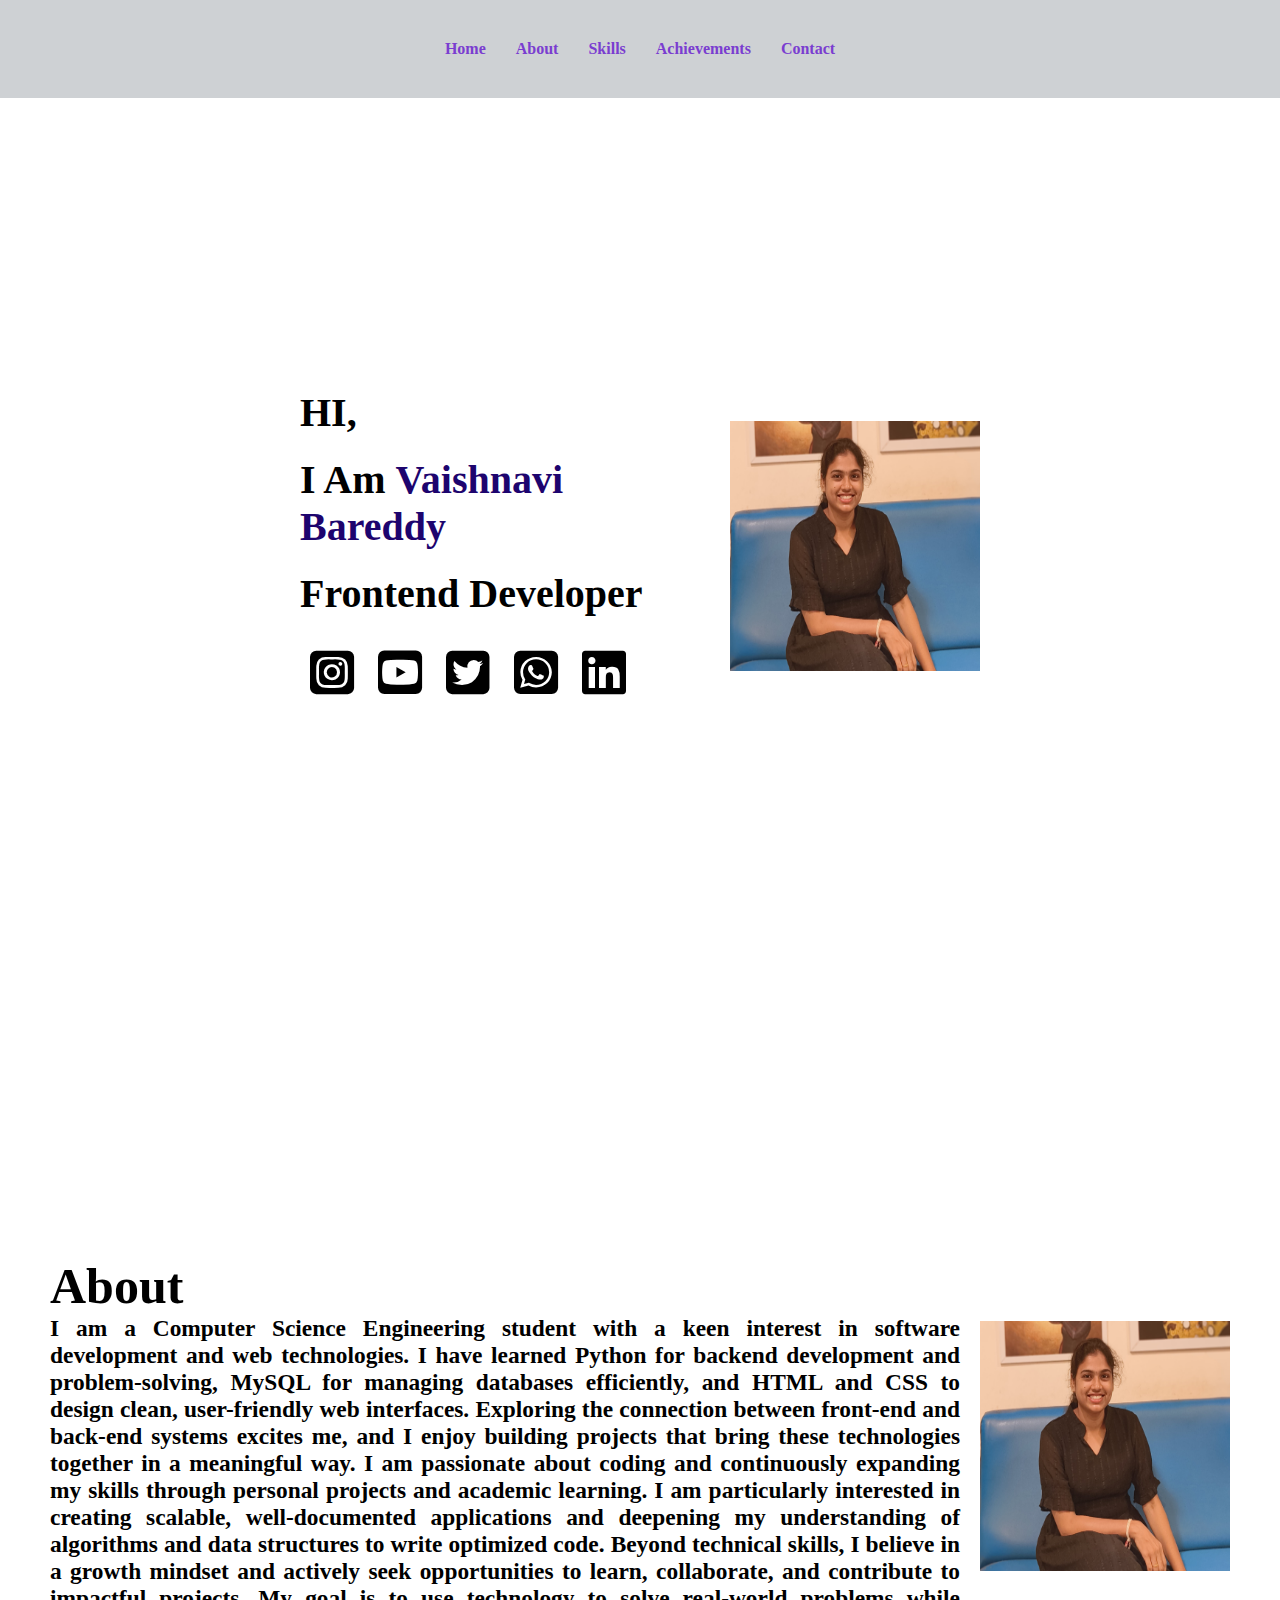
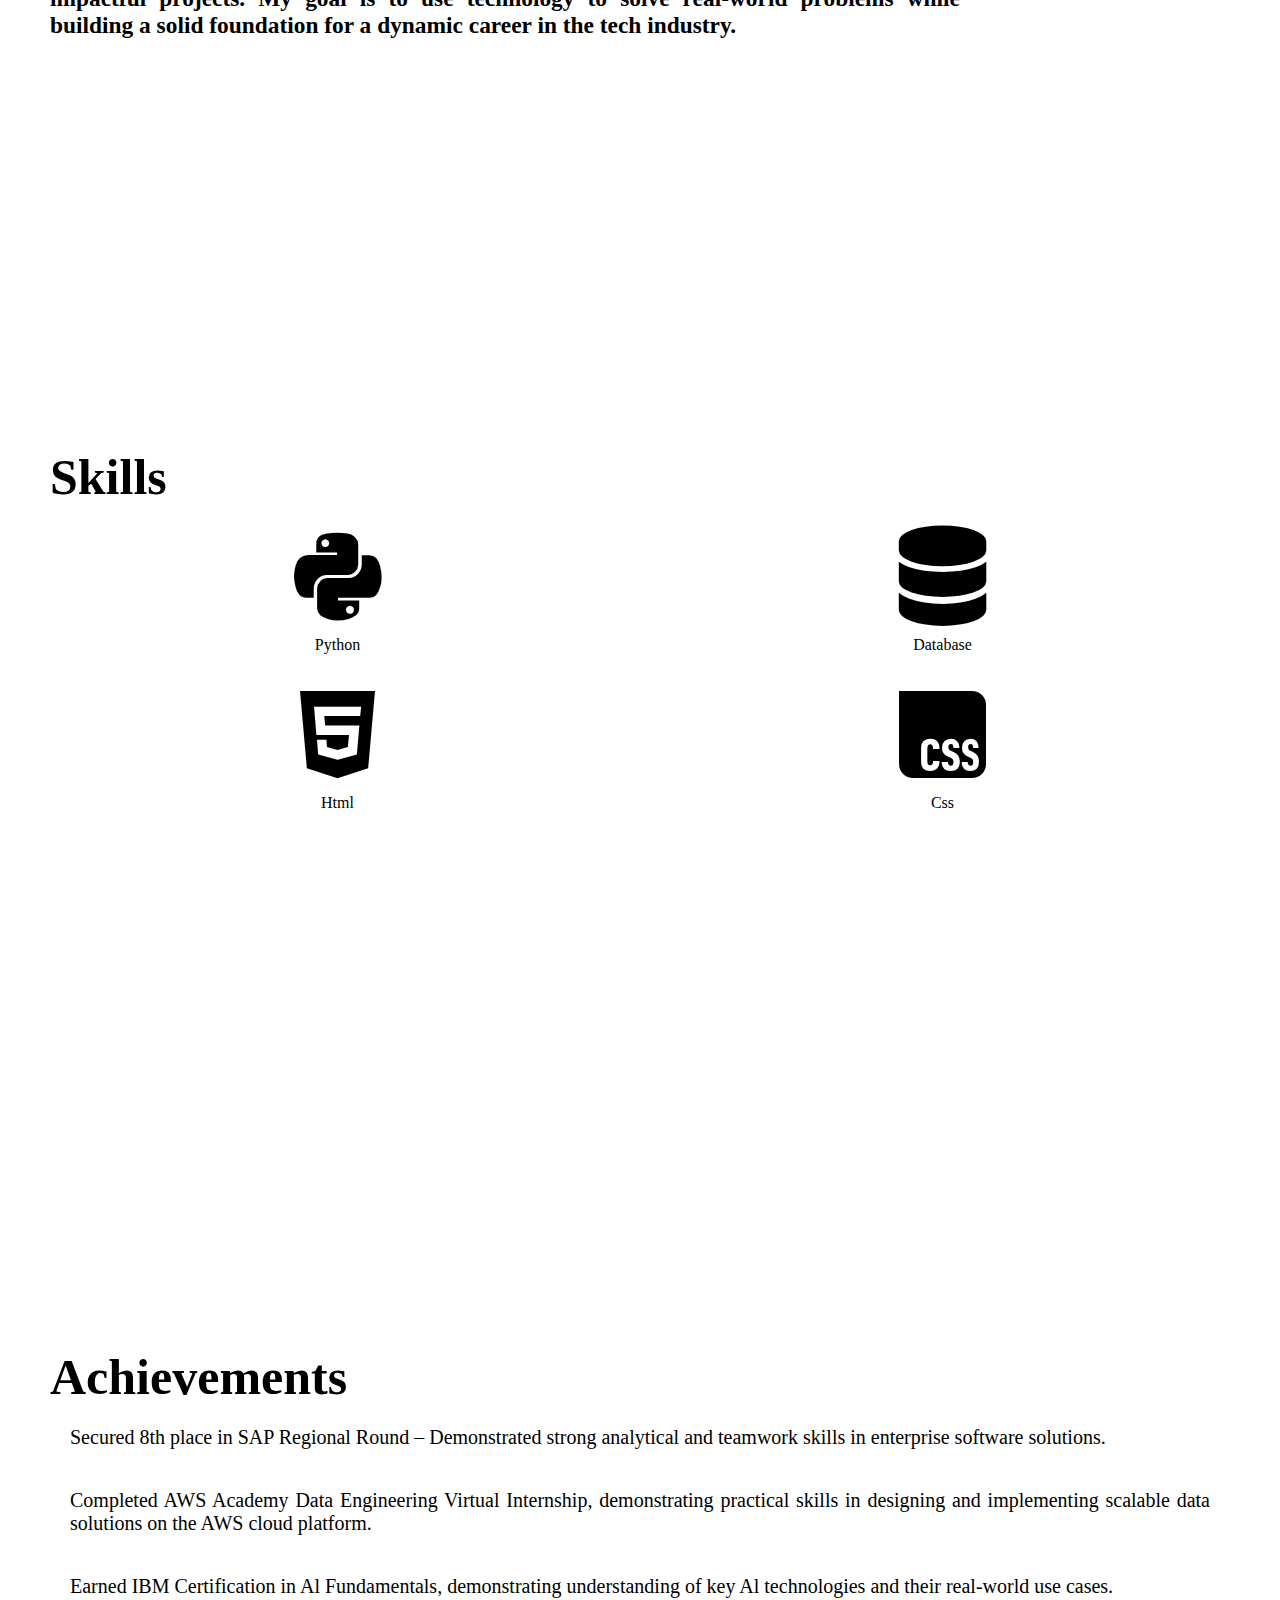
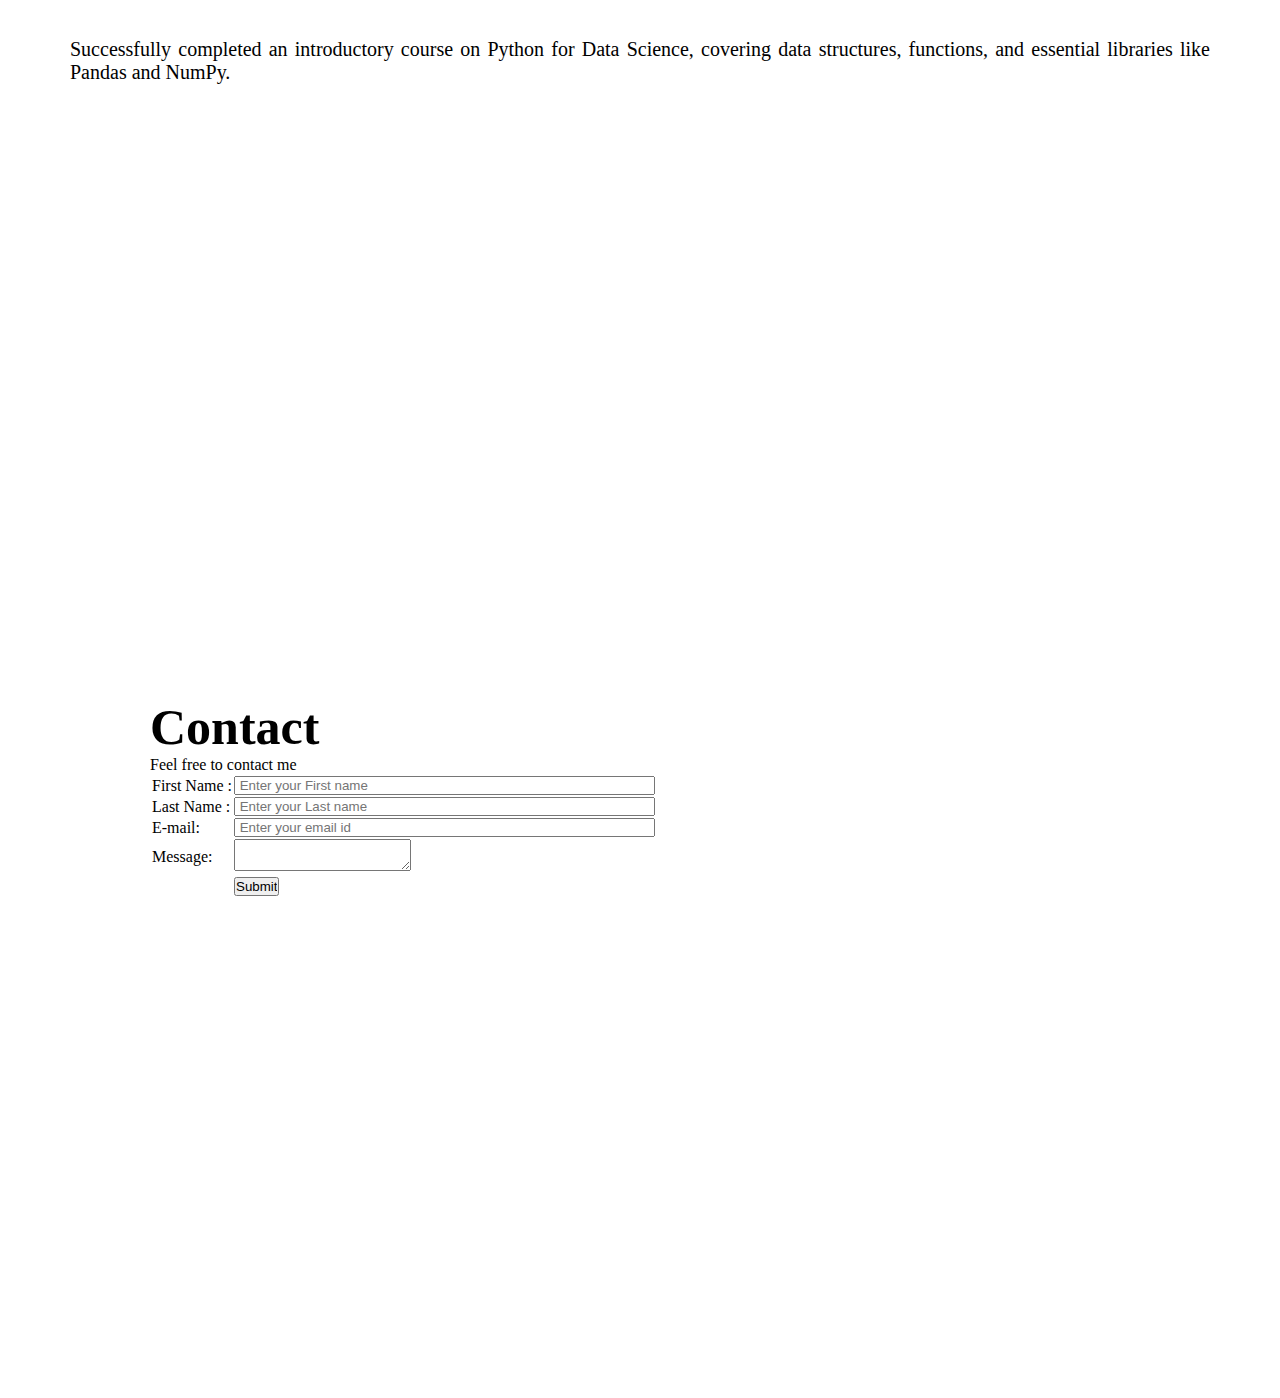
<file: index.html>
<!DOCTYPE html>
<html>
    <head>
        <title>portfolio</title>
        <link rel="stylesheet" href="vaishu.css">
        <link rel="preconnect" href="https://fonts.googleapis.com">
<link rel="preconnect" href="https://fonts.gstatic.com" crossorigin>
<link href="https://fonts.googleapis.com/css2?family=Ribeye&family=Underdog&display=swap" rel="stylesheet">
<link rel="stylesheet" href="https://cdnjs.cloudflare.com/ajax/libs/font-awesome/6.7.2/css/all.min.css" integrity="sha512-Evv84Mr4kqVGRNSgIGL/F/aIDqQb7xQ2vcrdIwxfjThSH8CSR7PBEakCr51Ck+w+/U6swU2Im1vVX0SVk9ABhg==" crossorigin="anonymous" referrerpolicy="no-referrer" />
    </head>
        <body>
            <nav>
                <ul>
                    <li><a href="#Home">Home</a></li>
                    <li><a href="#About">About</a></li>
                    <li><a href="#Skills">Skills</a></li>
                    <li><a href="#Achievements">Achievements</a></li>
                    <li><a href="#Contact"> Contact</a></li>
                </ul>
            </nav>
            <section class="Home" id="Home">
                <div class="home-content">
                    <h1>HI,</h1>
                    <h1> I Am <span>Vaishnavi Bareddy</span></h1>
                    <h1>Frontend Developer</h1>
                        <div class="logos">
                            <i class="fa-brands fa-square-instagram fa-beat-fade"></i>
                            <i class="fa-brands fa-square-youtube fa-beat-fade"></i>
                            <i class="fa-brands fa-square-twitter fa-beat-fade"></i>
                            <i class="fa-brands fa-square-whatsapp fa-beat-fade"></i>
                            <i class="fa-brands fa-linkedin fa-beat-fade"></i>

                        </div>
                </div>
                <div class="home-image">
                    <img src="photo.vaishu.jpeg" alt="vaishu photo" width="250px" height="250px">
                </div></section>
                <section class="About" id="About">
                    <div class="about-content">
                        <h1>About</h1>
                        <h3> I am a Computer Science Engineering student with a keen interest in software development 
                            and web technologies. I have learned Python for backend development and problem-solving,
                            MySQL for managing databases efficiently, and HTML and CSS to design clean, user-friendly web interfaces. 
                            Exploring the connection between front-end and back-end systems excites me, and I enjoy building projects
                            that bring these technologies together in a meaningful way. I am passionate about coding and continuously
                            expanding my skills through personal projects and academic learning. I am particularly interested in creating scalable,
                            well-documented applications and deepening my understanding of algorithms and data structures to write optimized code.
                            Beyond technical skills, I believe in a growth mindset and actively seek opportunities to learn, collaborate,
                            and contribute to impactful projects. My goal is to use technology to solve real-world problems while building
                            a solid foundation for a dynamic career in the tech industry.</h3></div>
                    <div class="about-image">
                       <img src="photo.vaishu.jpeg" alt="vaishu photo" width="250px" height="250px"></div>
                    </div></section>
                    <section class="Skills" id="Skills">
                        <h1>Skills</h1>
                        <div class="grid">
                            <div class="skills-grid">
                                <i class="fa-brands fa-python fa-fade"></i>
                                <p>Python</p></div>
                            <div class="skills-grid">
                                <i class="fa-solid fa-database fa-fade"></i>
                                <p>Database</p></div>
                            <div class="skills-grid">   
                                <i class="fa-brands fa-html5 fa-fade"></i>
                                <p>Html</p></div>
                            <div class="skills-grid">
                                <i class="fa-brands fa-css fa-fade"></i>
                            <p>Css</p></div></div>
                    </section>
                    <section class="Achievements" id="Achievements">
                        <h1>Achievements</h1>
                        <p>Secured 8th place in SAP Regional Round – Demonstrated strong
                            analytical and teamwork skills in enterprise software solutions.</p>
                        <p>Completed AWS Academy Data Engineering Virtual Internship, demonstrating practical skills in designing and implementing scalable data solutions on the AWS cloud platform.</p>
                        <p>Earned IBM Certification in Al Fundamentals, demonstrating understanding of key Al technologies and their real-world use cases.</p>
                        <p>Successfully completed an introductory course on Python for Data Science, covering data structures, functions, and essential libraries like Pandas and NumPy.</p>
                        </section>
                        <section class="Contact" id="Contact">
                            <h1>Contact</h1>
                            <p>Feel free to contact me </p>
                            <table>
                            <tr><td>First Name :</td> <td><input type="text" placeholder=" Enter your First name" size="50px"</td></tr>
                            <tr><td>Last Name :</td> <td><input type="text"  placeholder=" Enter your Last name" size="50px" </td></tr>
                            <tr><td>E-mail:</td><td><input type="email"  placeholder=" Enter your email id" size="50px"</td></tr>
                            <tr><td>Message:</td><td> <textarea name="Message"></textarea></td></tr>
                            <tr><td></td><td><input type="submit" placeholder=" SUBMIT" size="60px"</td></tr>
                            </table>
                            </section>


        </body>
   
</html>
</file>
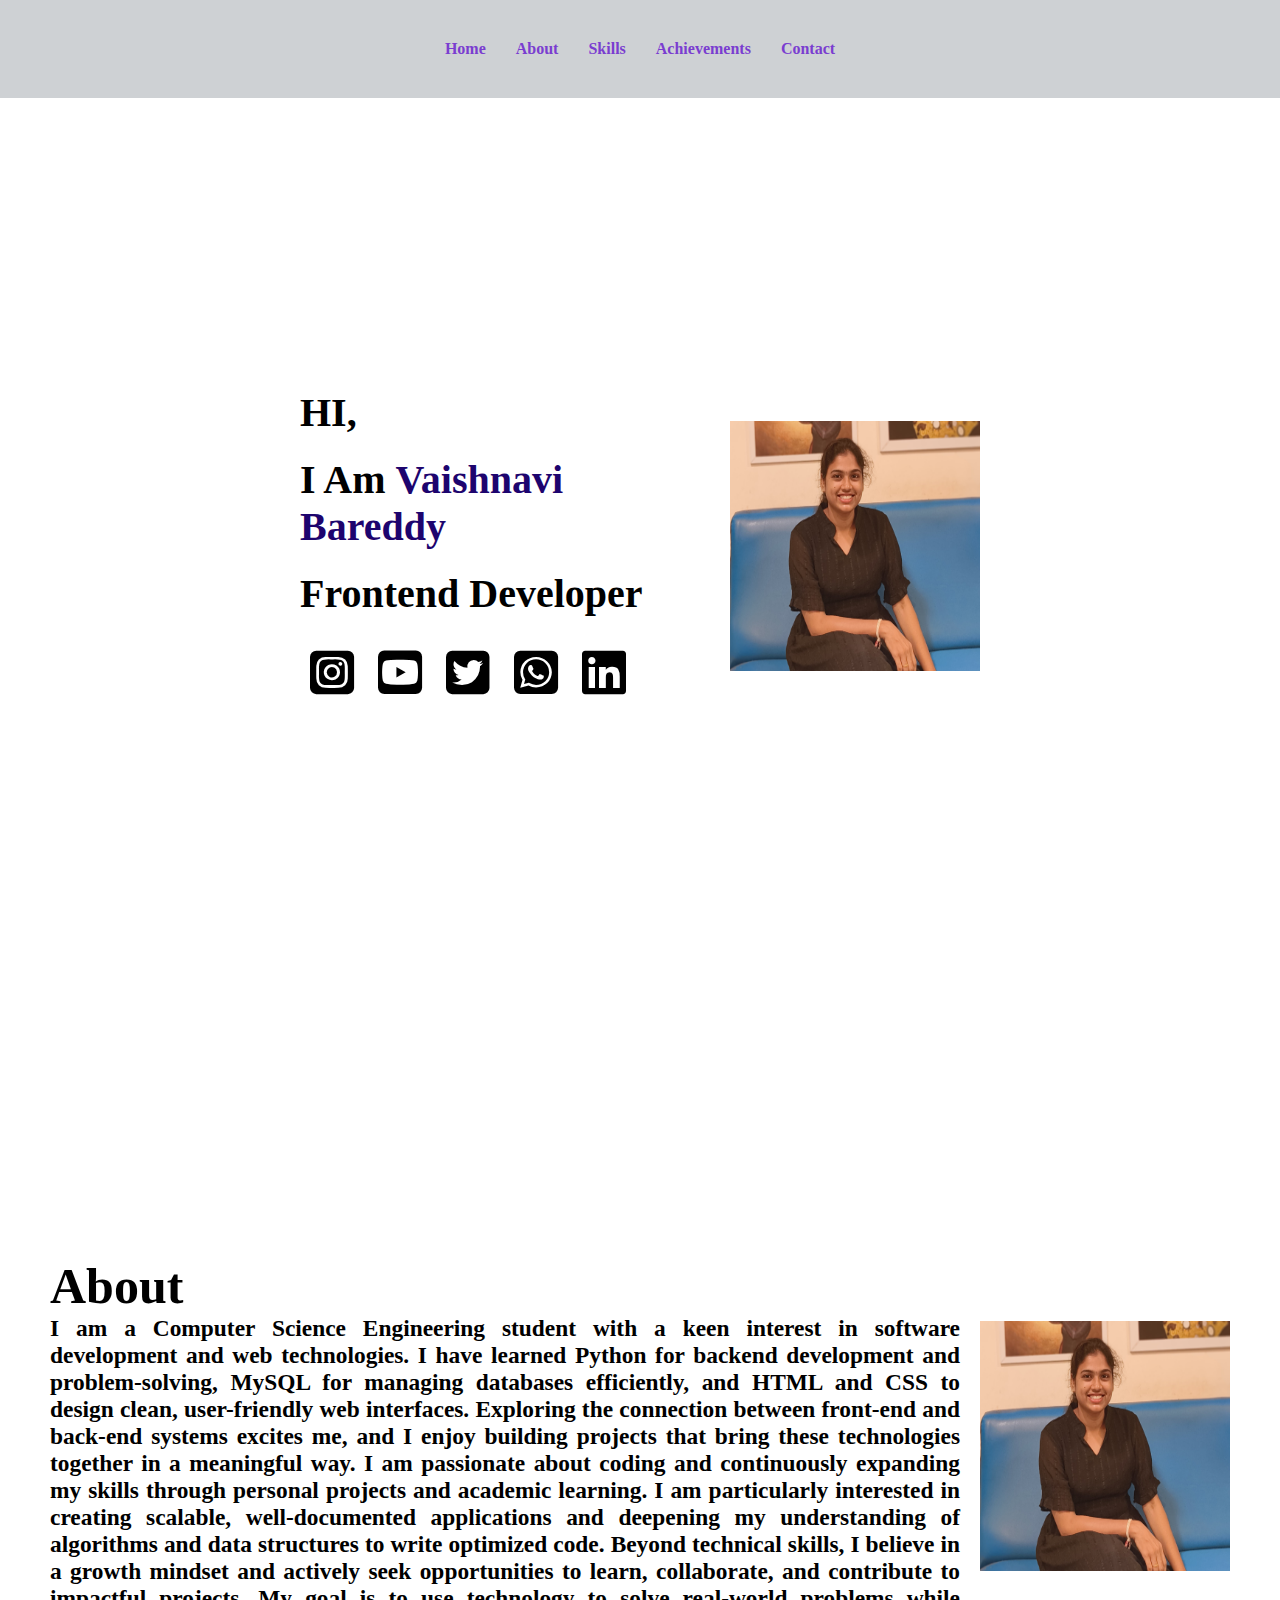
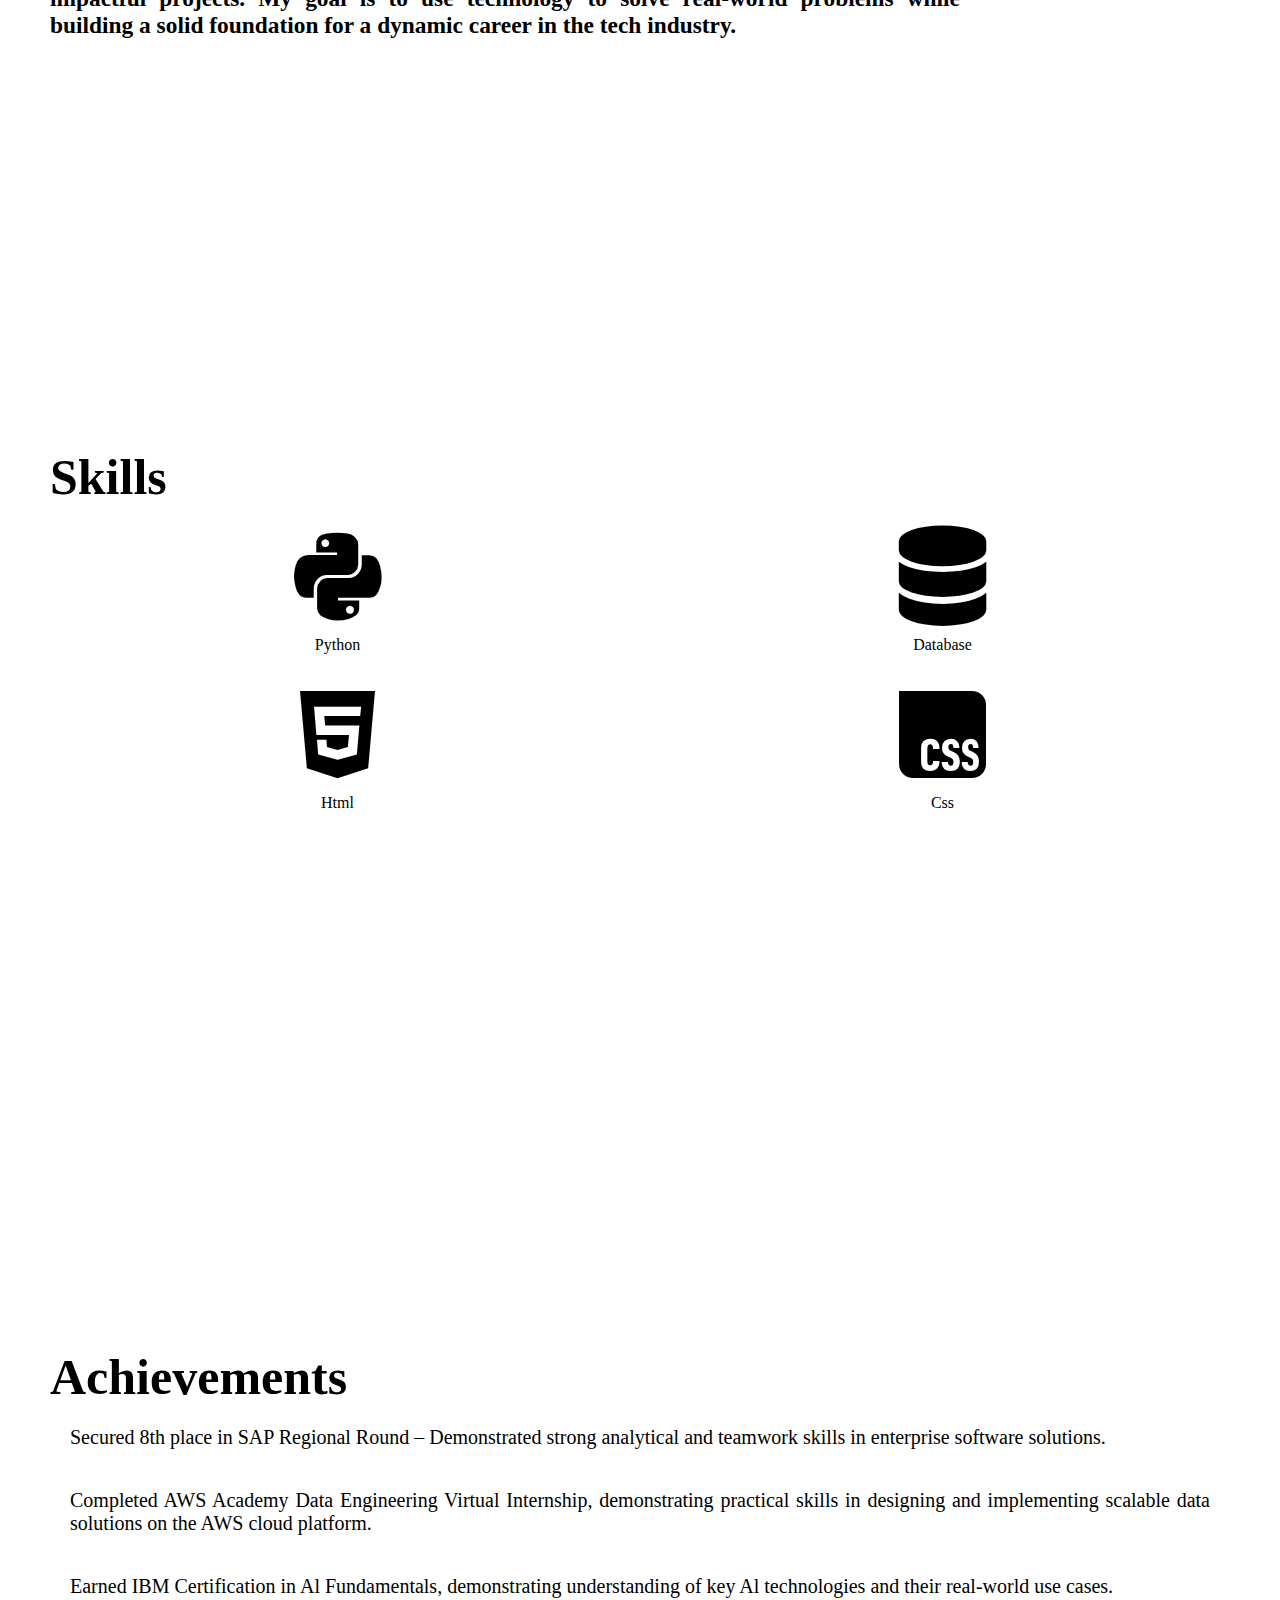
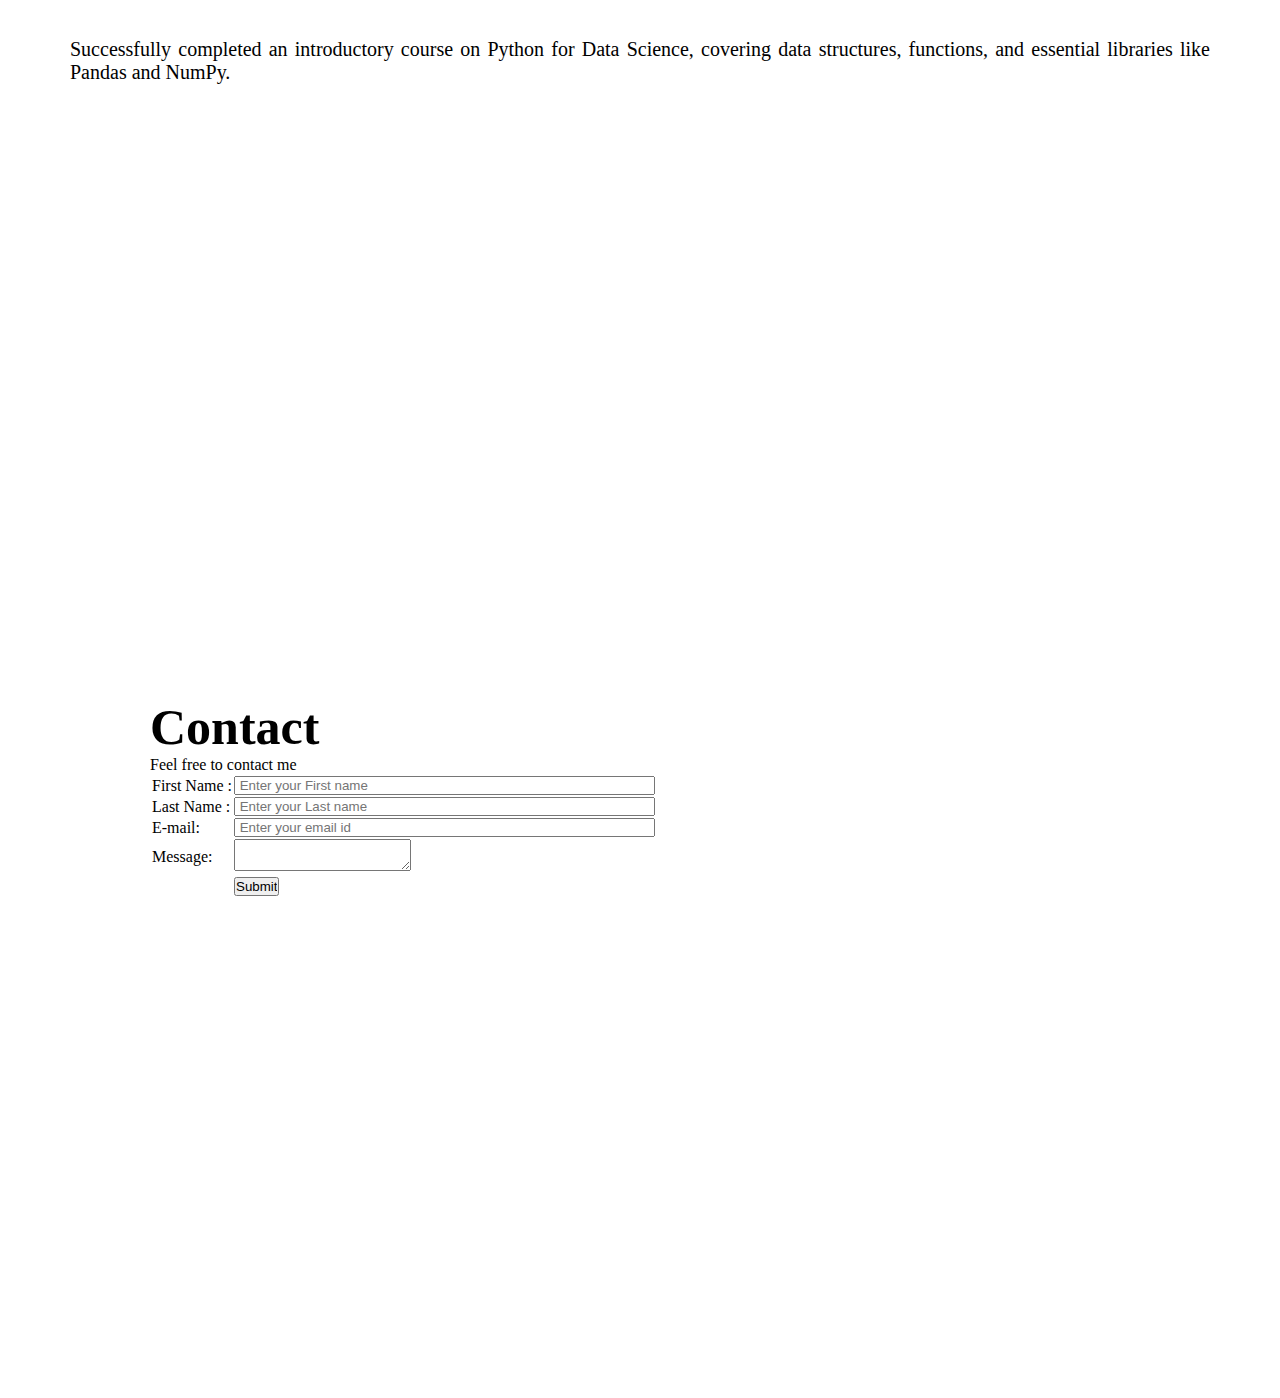
<file: vaishu.html>
<!DOCTYPE html>
<html>
    <head>
        <title>portfolio</title>
        <link rel="stylesheet" href="vaishu.css">
        <link rel="preconnect" href="https://fonts.googleapis.com">
<link rel="preconnect" href="https://fonts.gstatic.com" crossorigin>
<link href="https://fonts.googleapis.com/css2?family=Ribeye&family=Underdog&display=swap" rel="stylesheet">
<link rel="stylesheet" href="https://cdnjs.cloudflare.com/ajax/libs/font-awesome/6.7.2/css/all.min.css" integrity="sha512-Evv84Mr4kqVGRNSgIGL/F/aIDqQb7xQ2vcrdIwxfjThSH8CSR7PBEakCr51Ck+w+/U6swU2Im1vVX0SVk9ABhg==" crossorigin="anonymous" referrerpolicy="no-referrer" />
    </head>
        <body>
            <nav>
                <ul>
                    <li><a href="#Home">Home</a></li>
                    <li><a href="#About">About</a></li>
                    <li><a href="#Skills">Skills</a></li>
                    <li><a href="#Achievements">Achievements</a></li>
                    <li><a href="#Contact"> Contact</a></li>
                </ul>
            </nav>
            <section class="Home" id="Home">
                <div class="home-content">
                    <h1>HI,</h1>
                    <h1> I Am <span>Vaishnavi Bareddy</span></h1>
                    <h1>Frontend Developer</h1>
                        <div class="logos">
                            <i class="fa-brands fa-square-instagram fa-beat-fade"></i>
                            <i class="fa-brands fa-square-youtube fa-beat-fade"></i>
                            <i class="fa-brands fa-square-twitter fa-beat-fade"></i>
                            <i class="fa-brands fa-square-whatsapp fa-beat-fade"></i>
                            <i class="fa-brands fa-linkedin fa-beat-fade"></i>

                        </div>
                </div>
                <div class="home-image">
                    <img src="photo.vaishu.jpeg" alt="vaishu photo" width="250px" height="250px">
                </div></section>
                <section class="About" id="About">
                    <div class="about-content">
                        <h1>About</h1>
                        <h3> I am a Computer Science Engineering student with a keen interest in software development 
                            and web technologies. I have learned Python for backend development and problem-solving,
                            MySQL for managing databases efficiently, and HTML and CSS to design clean, user-friendly web interfaces. 
                            Exploring the connection between front-end and back-end systems excites me, and I enjoy building projects
                            that bring these technologies together in a meaningful way. I am passionate about coding and continuously
                            expanding my skills through personal projects and academic learning. I am particularly interested in creating scalable,
                            well-documented applications and deepening my understanding of algorithms and data structures to write optimized code.
                            Beyond technical skills, I believe in a growth mindset and actively seek opportunities to learn, collaborate,
                            and contribute to impactful projects. My goal is to use technology to solve real-world problems while building
                            a solid foundation for a dynamic career in the tech industry.</h3></div>
                    <div class="about-image">
                       <img src="photo.vaishu.jpeg" alt="vaishu photo" width="250px" height="250px"></div>
                    </div></section>
                    <section class="Skills" id="Skills">
                        <h1>Skills</h1>
                        <div class="grid">
                            <div class="skills-grid">
                                <i class="fa-brands fa-python fa-fade"></i>
                                <p>Python</p></div>
                            <div class="skills-grid">
                                <i class="fa-solid fa-database fa-fade"></i>
                                <p>Database</p></div>
                            <div class="skills-grid">   
                                <i class="fa-brands fa-html5 fa-fade"></i>
                                <p>Html</p></div>
                            <div class="skills-grid">
                                <i class="fa-brands fa-css fa-fade"></i>
                            <p>Css</p></div></div>
                    </section>
                    <section class="Achievements" id="Achievements">
                        <h1>Achievements</h1>
                        <p>Secured 8th place in SAP Regional Round – Demonstrated strong
                            analytical and teamwork skills in enterprise software solutions.</p>
                        <p>Completed AWS Academy Data Engineering Virtual Internship, demonstrating practical skills in designing and implementing scalable data solutions on the AWS cloud platform.</p>
                        <p>Earned IBM Certification in Al Fundamentals, demonstrating understanding of key Al technologies and their real-world use cases.</p>
                        <p>Successfully completed an introductory course on Python for Data Science, covering data structures, functions, and essential libraries like Pandas and NumPy.</p>
                        </section>
                        <section class="Contact" id="Contact">
                            <h1>Contact</h1>
                            <p>Feel free to contact me </p>
                            <table>
                            <tr><td>First Name :</td> <td><input type="text" placeholder=" Enter your First name" size="50px"</td></tr>
                            <tr><td>Last Name :</td> <td><input type="text"  placeholder=" Enter your Last name" size="50px" </td></tr>
                            <tr><td>E-mail:</td><td><input type="email"  placeholder=" Enter your email id" size="50px"</td></tr>
                            <tr><td>Message:</td><td> <textarea name="Message"></textarea></td></tr>
                            <tr><td></td><td><input type="submit" placeholder=" SUBMIT" size="60px"</td></tr>
                            </table>
                            </section>


        </body>
   
</html>
</file>
<file: vaishu.css>
*{
    margin:0%;
    padding: 0px;
    box-sizing: border-box; 
}
html{
     scroll-behavior: smooth;
     scroll-padding-top: 50px; 
}
body{
   background-color: hsl(219, 62%, 93%);
}
nav{
     background-color: hsl(210, 6%, 82%);
     padding: 40px 20px;
     position: sticky; 
     top:0;
}
nav li a{
    color: #7a3dd0; 
    text-decoration: none; 
    margin: 0 15px; 
    font-weight: bold;
}
nav li a:hover{
    text-decoration: underline;
    font-family:'Gill Sans', 'Gill Sans MT', Calibri, 'Trebuchet MS', sans-serif;
}
li{
    list-style-type: none;
    display: inline;
    align-items: center;
    justify-content: center;
}
nav ul{
    display: flex;
    justify-content: center;
}
.Home{
    display: flex;
    align-items: center;
    justify-content: space-between;
    padding: 50px 300px;
    min-height: 100vh;
    gap: 20px;
    background: white;
}
.home-content h1 {
    font-size: 2.5rem;
    margin-bottom: 20px;
}
.home-image:hover{
     box-shadow:0px 0px 10px 10px grey;
}
span{
    color: #1d046e;
    text-shadow: 10px #3333ff ;
    font-family: cursive;
}
span:hover{
    font-size: 45px;
    background-color: hsl(255, 54%, 67%);
}
.fa-square-instagram, .fa-square-youtube ,.fa-square-twitter,.fa-square-whatsapp,.fa-linkedin{
    font-size: 50px;
    padding: 10px;
}
.About{
    display: flex;
    align-items: center;
    justify-content: space-between;
    padding: 50px 50px;
    min-height: 100vh;
    gap: 20px;
    background: white;
}
.about-content{
    font-size: 20px;
    font-family: serif;
    text-align: justify;
    
}
.Skills{
    min-height: 100vh;
    gap: 20px;
    background: white;
    padding: 150px 50px;
    
}
.grid{
    display: grid;
    grid-template-columns: repeat(2,1fr);
    gap:30px;
    justify-items: center;
    align-items: center;
    margin-top: 20px;
}
.skills-grid{
    text-align: center;
}
.skills-grid i{
    font-size: 100px;
    margin-bottom: 10px;
}
.Achievements{
    min-height: 100vh;
    padding: 150px 50px;
    background-color: white;
    gap: 20px;
}
.Achievements p{
    font-size: 20px;
    text-align: justify;
    padding: 20px;
}
h1{
    font-size: 50px;
    font-style: bold;
}
.Contact{
    height: 100vh;
    padding:200px 150px;
    background-color: white;
}
</file>
